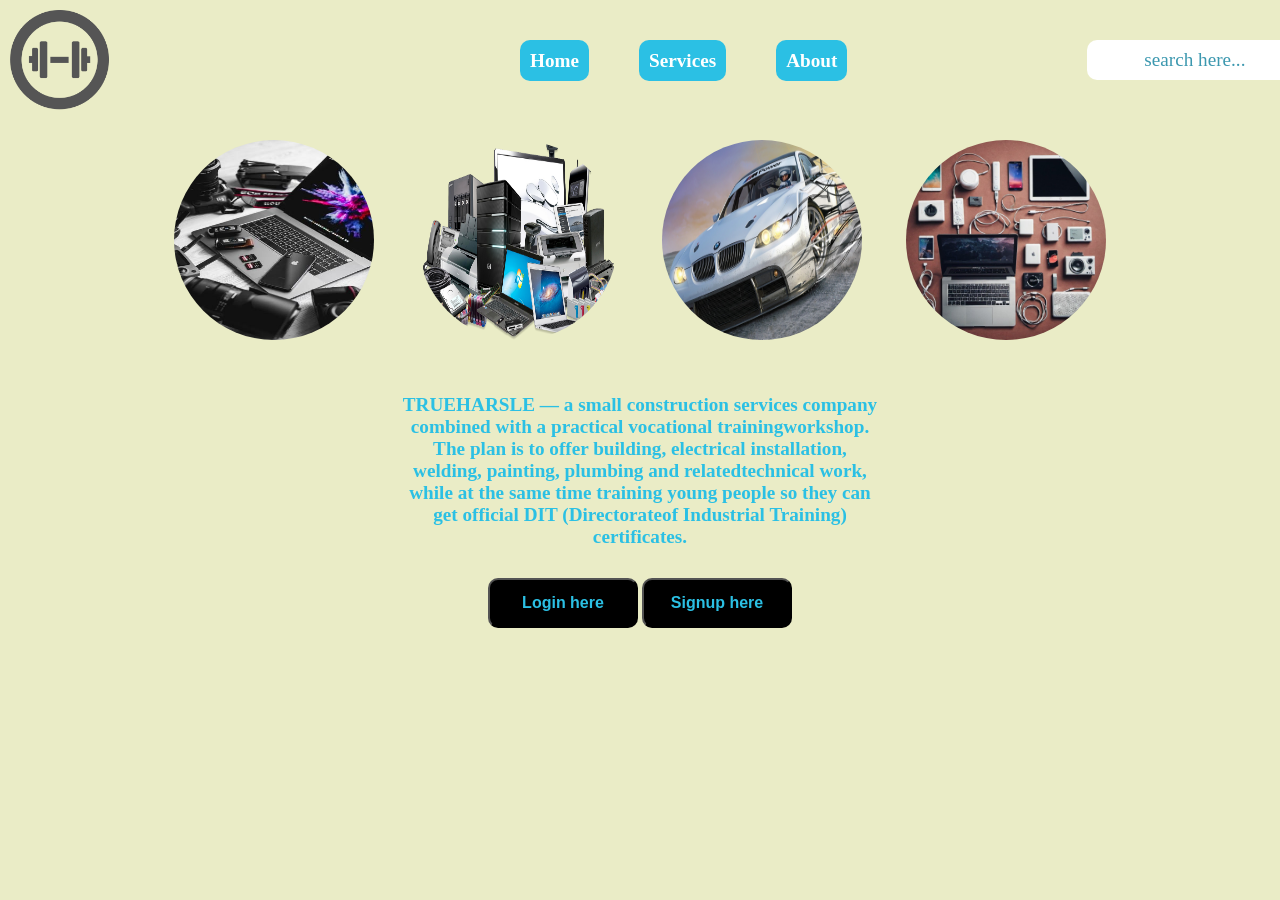
<file: index.html>
<!DOCTYPE html>
<html>
<head>
    <meta charset="UTF-8" />
    <meta name="viewport" content="width=device-width, initial-scale=1.0">
    <link rel="stylesheet" href="style.css">
    <title>True harsle Uganda</title>
</head>
<body>
   <div class="main">
    <div class="navbar">
<img src="audibleobsessed.png" alt="logo" id="logo">
<ul>
<li class="item"><a href="#" id="li">Home</a></li>
<li class="item"><a href="#" id="li">Services</a></li>
<li class="item"><a href="about.html" id="li">About</a></li>
</ul>
<input type="search" name="Querry" id="get" placeholder="search here...">
    </div>

    <div class="items">
      <center> <img src="Dark_Mood_Setup_Ideas_For_Your_Inspiration___Minimalist_Tech.jpg" alt="No service" id="item">
        <img src="di.jpg" alt="No service" id="item">
        <img src="music.jpg" alt="No service" id="item">
        <img src="Smart_Electronic_gadgets.jpg" alt="No service" id="item">
        </center> 
    </div>

    <div class="content">
        <center> <p>
TRUEHARSLE — a small construction services company <br/>
combined with a practical vocational trainingworkshop.<br/>
The plan is to offer building, electrical installation, <br/>
welding, painting, plumbing and relatedtechnical work, <br/>
while at the same time training young people so they can<br/>
get official DIT (Directorateof Industrial Training) <br/>
certificates.
</p></center> 
    </div>
<center> <div class="btn">
    <button id="login"><a href="login.html" class="ups">Login here</a></button>
    <button id="signup"><a href="signup.html" class="ups">Signup here</a></button>
</div></center> 

   </div>
</body>
</html>
</file>
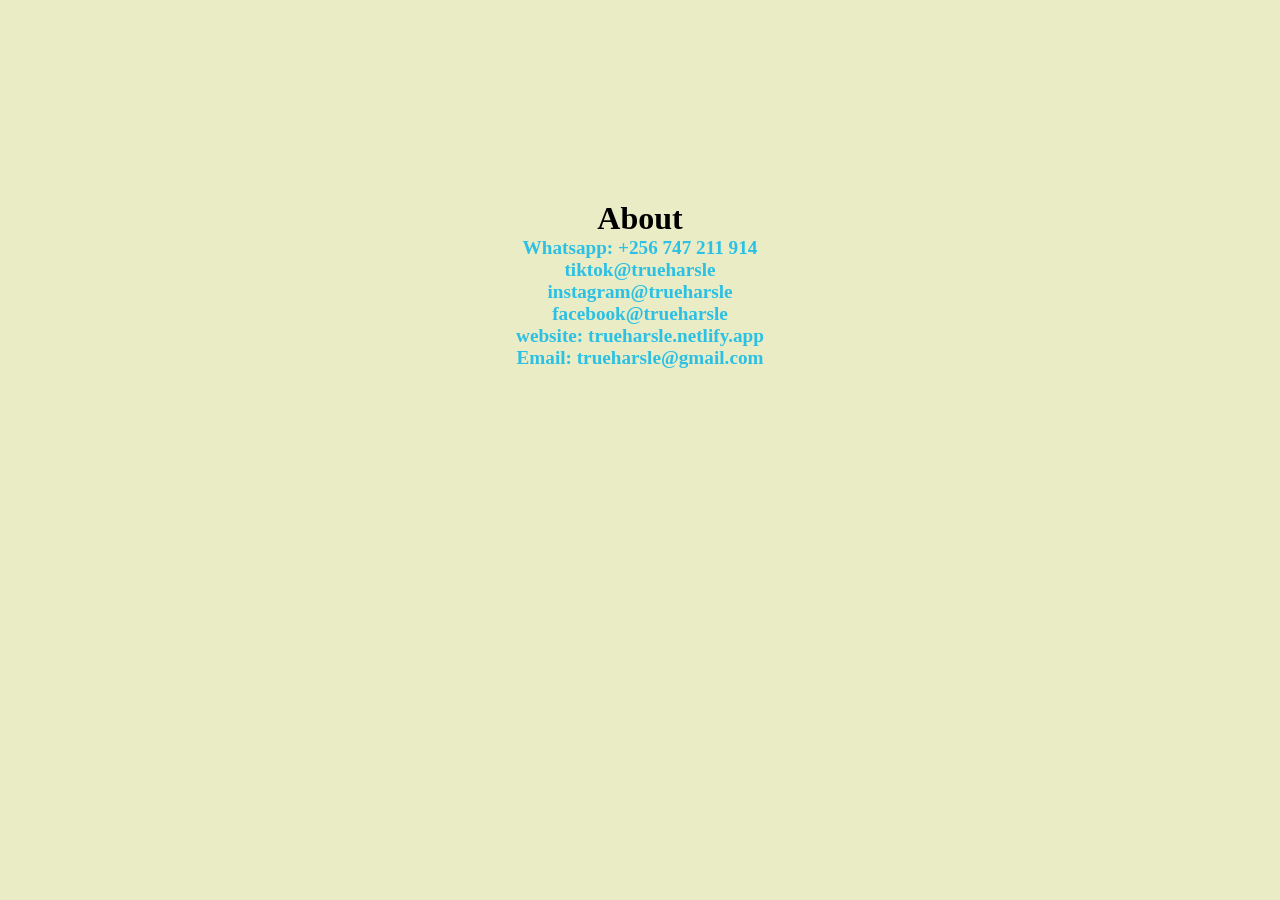
<file: about.html>
<!DOCTYPE html>
<html>
<head>
    <meta charset="UTF-8" />
    <meta name="viewport" content="width=device-width, initial-scale=1.0">
   <style>
    *{
        margin: 0;
        padding: 0;
    }
    body{
        background: #EAECC6;
    }
    li{
        list-style: none;
        color: #2bc0e4;
        font-size: larger;
        font-weight: 900;
    }
    ul{
        margin-top: 200px;
    }
   </style>
    <title>True harsle Uganda</title>
</head>
<body>
   
 

 <center> <div class="content">
 <ul>  <h1>About</h1>

    <li>Whatsapp: +256 747 211 914</li>
      <li>tiktok@trueharsle</li>
       <li>instagram@trueharsle</li>
        <li>facebook@trueharsle</li>
         <li>website: trueharsle.netlify.app</li>
          <li>Email: trueharsle@gmail.com</li>
</ul>

   </div></center> 
</body>
</html>
</file>
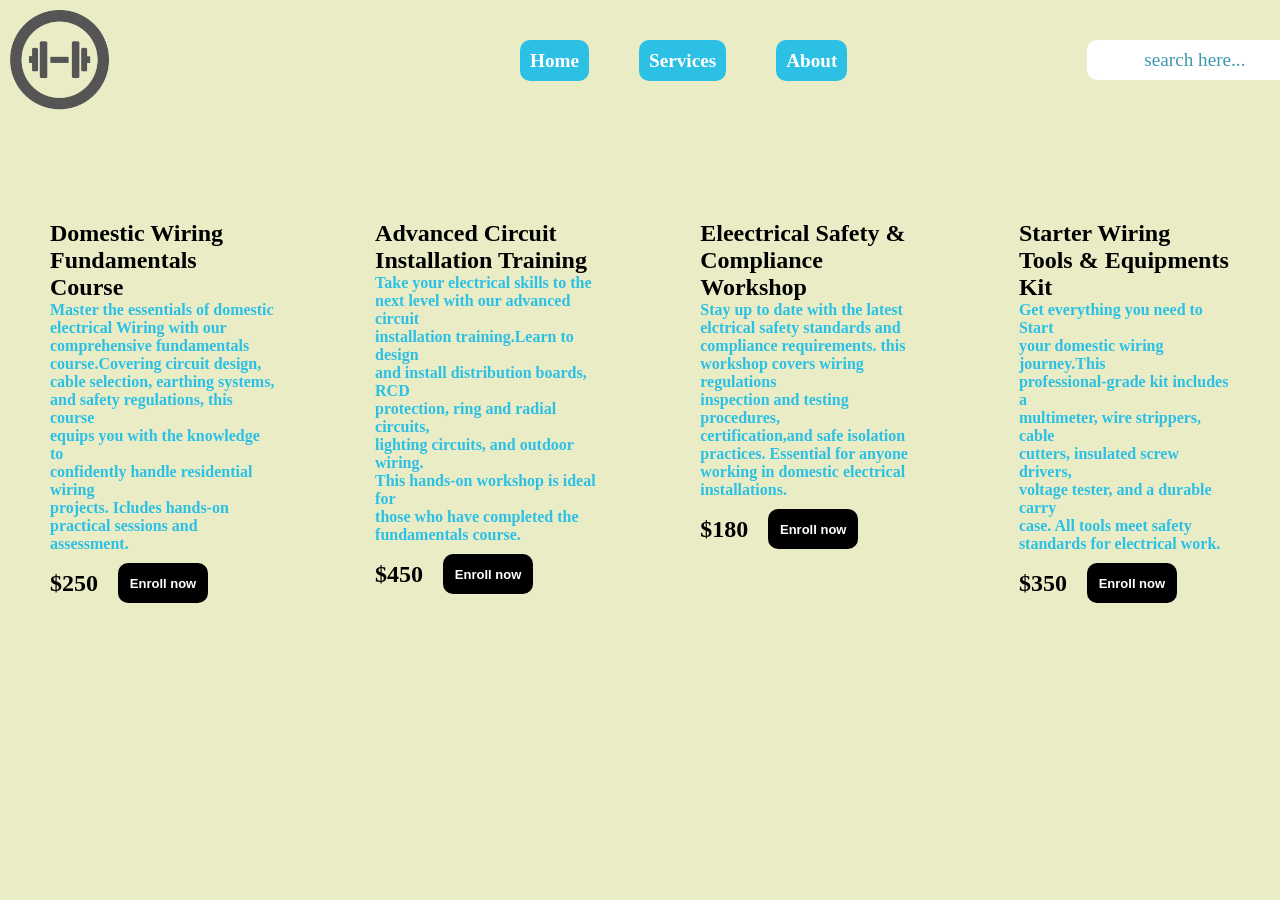
<file: dashboard.html>
<!DOCTYPE html>
<html>
<head>
    <meta charset="UTF-8" />
    <meta name="viewport" content="width=device-width, initial-scale=1.0">
    <link rel="stylesheet" href="dash.css">
    <title>True harsle Uganda</title>
</head>
<body>
   
    <div class="navbar">
<img src="audibleobsessed.png" alt="logo" id="logo">
<ul>
<li class="item"><a href="#" id="li">Home</a></li>
<li class="item"><a href="#" id="li">Services</a></li>
<li class="item"><a href="about.html" id="li">About</a></li>
</ul>
<input type="search" name="Querry" id="get" placeholder="search here...">
    </div>

   <div class="content">
    <nav class="cost">
        <h1>Domestic Wiring<br/> Fundamentals Course</h1>
        <p>Master the essentials of domestic<br/>
        electrical Wiring with our<br/>
        comprehensive fundamentals<br/>
        course.Covering circuit design,<br/>
        cable selection, earthing systems,<br/>
        and safety regulations, this course<br/>
         equips you with the knowledge to<br/>
          confidently handle residential wiring<br/>
           projects. Icludes hands-on<br/>
            practical sessions and assessment.
        </p>
        <div class="des">
            <h2>$250</h2>
            <button class="submit">Enroll now</button>
        </div>
    </nav>

    <nav class="cost">
        <h1>Advanced Circuit<br/>Installation Training</h1>
        <p>Take your electrical skills to the<br/>
             next level with our advanced circuit<br/>
              installation training.Learn to design<br/>
  and install distribution boards, RCD<br/>
   protection, ring and radial circuits,<br/>
    lighting circuits, and outdoor wiring.<br/>
     This hands-on workshop is ideal for<br/>
      those who have completed the<br/>
       fundamentals course.
        </p>
        <div class="des">
            <h2>$450</h2>
            <button class="submit">Enroll now</button>
        </div>
    </nav>

     <nav class="cost">
        <h1>Eleectrical Safety &<br/>Compliance<br/>Workshop</h1>
        <p>Stay up to date with the latest<br/>
             elctrical safety standards and<br/>
            compliance requirements. this<br/>
  workshop covers wiring regulations<br/>
   inspection and testing procedures,<br/>
    certification,and safe isolation<br/>
    practices. Essential for anyone<br/>
     working in domestic electrical<br/>
      installations.
       
        </p>
        <div class="des">
            <h2>$180</h2>
            <button class="submit">Enroll now</button>
        </div>
    </nav>

     <nav class="cost">
        <h1>Starter Wiring<br/>Tools & Equipments<br/>Kit</h1>
        <p>Get everything you need to Start<br/>
             your domestic wiring journey.This<br/>
           professional-grade kit includes a<br/>
   multimeter, wire strippers, cable<br/>
    cutters, insulated screw drivers,<br/>
    voltage tester, and a durable carry<br/>
    case. All tools meet safety<br/>
    standards for electrical work.<br/>
      
        </p>
        <div class="des">
            <h2>$350</h2>
            <button class="submit">Enroll now</button>
        </div>
    </nav>
   </div>

   </div>
</body>
</html>
</file>
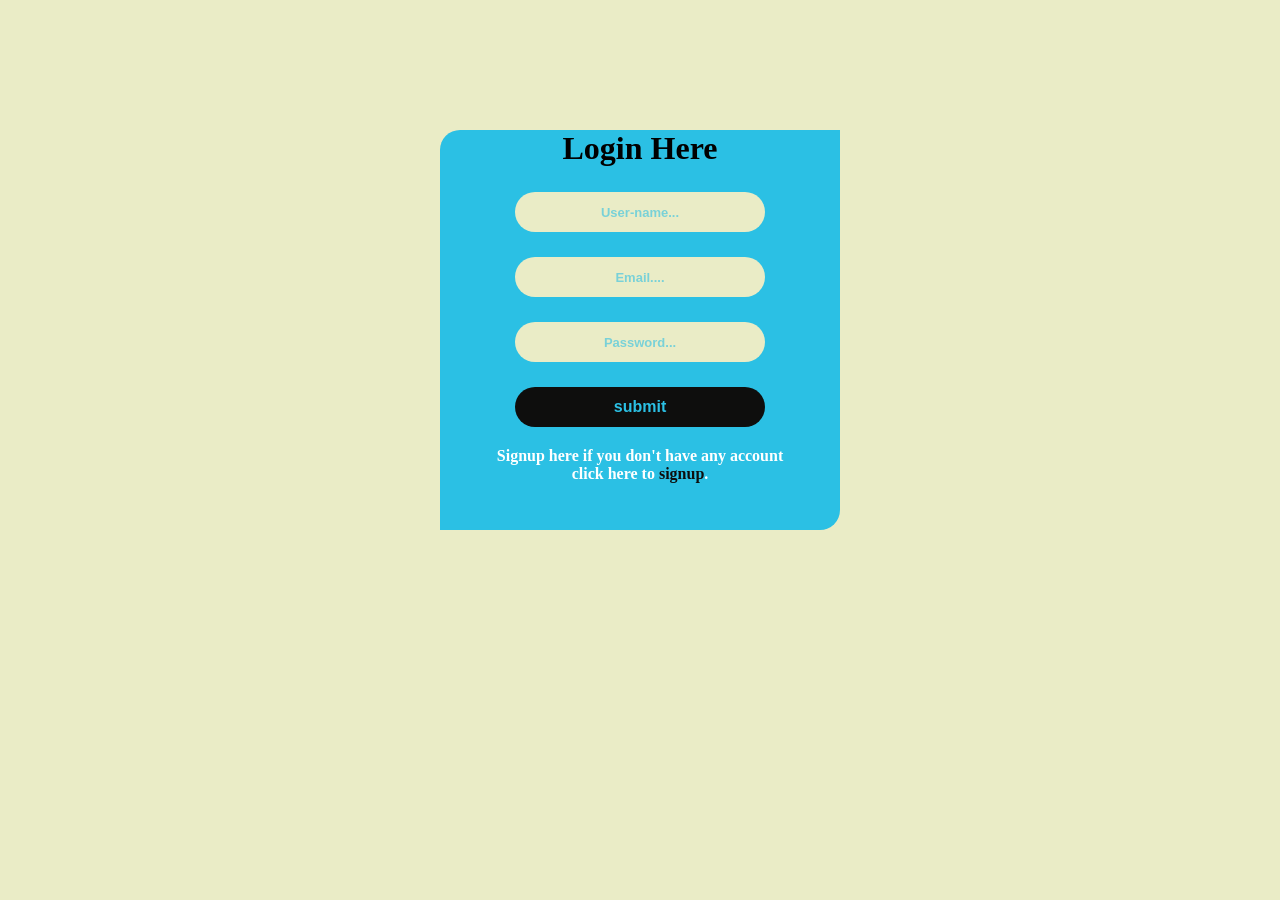
<file: login.html>
<!DOCTYPE html>
<html>
<head>
    <meta charset="UTF-8" />
    <title>Login form</title>
    <meta name="viewport" content="width=device-width, initial-scale=1.0">
<style>
    *{
        margin: 0;
        padding: 0;
    }
    .form{
      
        width: 400px;
        height: 400px;
        border-bottom-right-radius: 20px;
        border-top-left-radius: 20px;
        background:  #2bc0e4;
        margin-top: 130px;
    }
    body{
        background: #EAECC6;
    }
    
    li{
        list-style: none;
        margin-top: 25px;
    }
    #name{
 width: 250px;
        height: 40px;
        border: none;
        border-radius: 20px;
        text-align: center;
        background: #EAECC6;
        color: #2bc0e4;
        font-weight: 600;
       font-size: small;
    }
    #pass{
 width: 250px;
        height: 40px;
        border: none;
        border-radius: 20px;
        text-align: center;
        background: #EAECC6;
        color: #2bc0e4;
        font-weight: 600;
       font-size: small;
    }
    #email{
         width: 250px;
        height: 40px;
        border: none;
        border-radius: 20px;
        text-align: center;
        background: #EAECC6;
        color: #2bc0e4;
        font-weight: 600;
       font-size: small;
    }
    #sub{
        width: 250px;
        height: 40px;
        border: none;
        border-radius: 20px;
        text-align: center;
        background: #0e0e0d;
        color: #2bc0e4;
        font-weight: 600;
       font-size: medium;
    }
    #sub:hover{
        background:white;
        color: black;
    }
    #sub:active{
         background:orange;
        color: white;
    }
    ::placeholder{
        color: #2bbfe498;
    }
    a{
        text-decoration: none;
        color: #0e0e0d;
    }
   .text{
color: white;
margin-top: 20px;
font-weight: 700;
font-size: medium;
   }
</style>
</head>
<body>
  <center><div class="form">
    <ul>
    <h1>Login Here</h1>
   <li> <input type="text" name="user-name" id="name" placeholder="User-name..."></li>
   <li> <input type="email" name="email" id="email" placeholder="Email...."></li>
    <li><input type="password" name="password" id="pass" placeholder="Password..."></li>
  <li> <a href="dashboard.html"><input type="submit" value="submit" id="sub"></a></li>
   <p class="text">
    Signup here if you don't have any account<br/>
    click here to <a href="signup.html">signup</a>.
   </p>
</ul>
</div></center>  
</body>
</html>
</file>
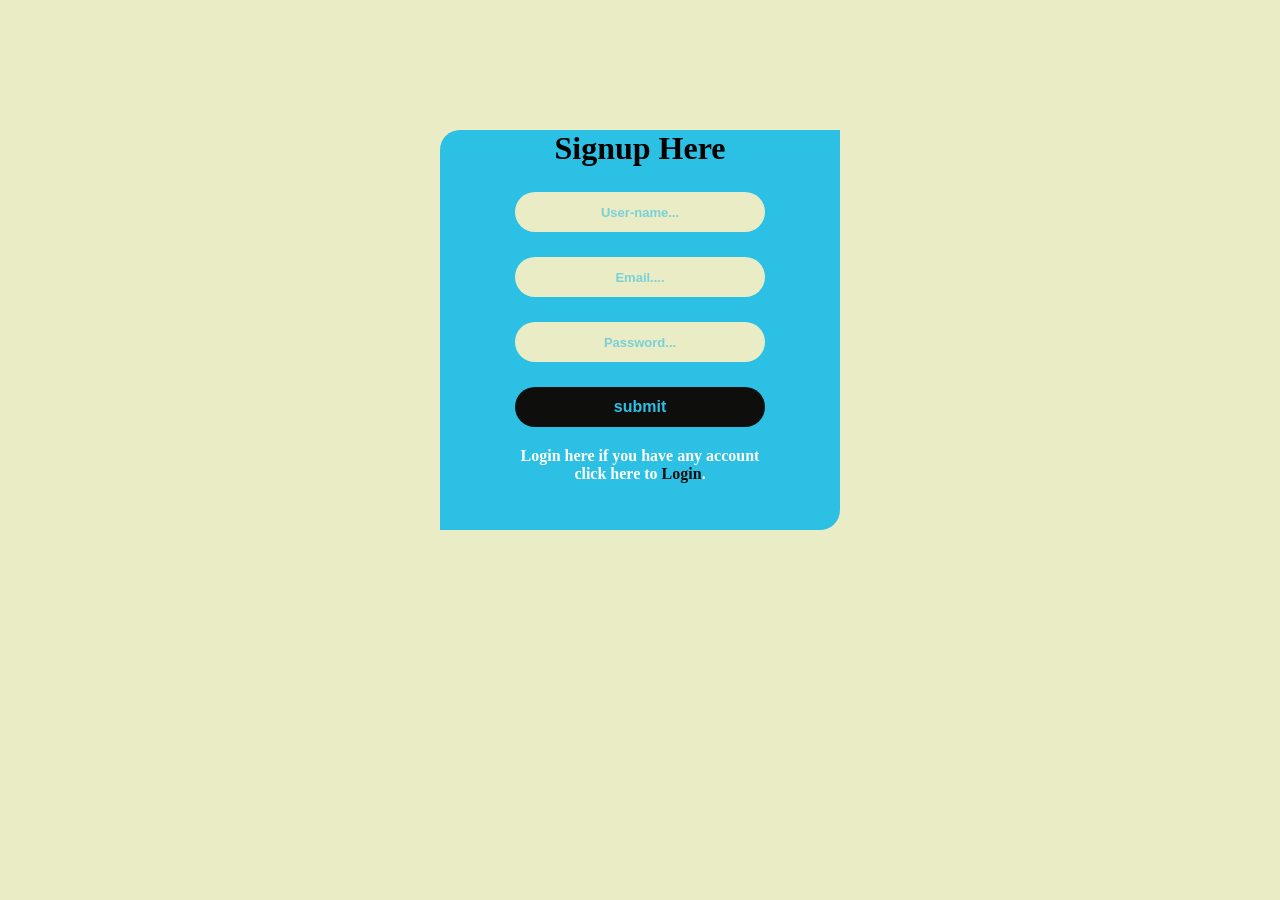
<file: signup.html>
<!DOCTYPE html>
<html>
<head>
    <meta charset="UTF-8" />
    <title>Signup form</title>
    <meta name="viewport" content="width=device-width, initial-scale=1.0">
<style>
    *{
        margin: 0;
        padding: 0;
    }
    .form{
      
        width: 400px;
        height: 400px;
        border-bottom-right-radius: 20px;
        border-top-left-radius: 20px;
        background:  #2bc0e4;
        margin-top: 130px;
    }
    body{
        background: #EAECC6;
    }
    
    li{
        list-style: none;
        margin-top: 25px;
    }
    #name{
 width: 250px;
        height: 40px;
        border: none;
        border-radius: 20px;
        text-align: center;
        background: #EAECC6;
        color: #2bc0e4;
        font-weight: 600;
       font-size: small;
    }
    #pass{
 width: 250px;
        height: 40px;
        border: none;
        border-radius: 20px;
        text-align: center;
        background: #EAECC6;
        color: #2bc0e4;
        font-weight: 600;
       font-size: small;
    }
    #email{
         width: 250px;
        height: 40px;
        border: none;
        border-radius: 20px;
        text-align: center;
        background: #EAECC6;
        color: #2bc0e4;
        font-weight: 600;
       font-size: small;
    }
    #sub{
        width: 250px;
        height: 40px;
        border: none;
        border-radius: 20px;
        text-align: center;
        background: #0e0e0d;
        color: #2bc0e4;
        font-weight: 600;
       font-size: medium;
    }
    #sub:hover{
        background:white;
        color: black;
    }
    #sub:active{
         background:orange;
        color: white;
    }
    ::placeholder{
        color: #2bbfe498;
    }
    a{
        text-decoration: none;
        color: #0e0e0d;
    }
   .text{
color: white;
margin-top: 20px;
font-weight: 700;
font-size: medium;
   }
</style>
</head>
<body>
  <center><div class="form">
    <ul>
    <h1>Signup Here</h1>
   <li> <input type="text" name="user-name" id="name" placeholder="User-name..."></li>
   <li> <input type="email" name="email" id="email" placeholder="Email...."></li>
    <li><input type="password" name="password" id="pass" placeholder="Password..."></li>
   <li> <a href="dashboard.html"><input type="submit" value="submit" id="sub"></a></li>
   <p class="text">
   Login here if you have any account<br/>
    click here to <a href="login.html">Login</a>.
   </p>
</ul>
</div></center>  
</body>
</html>
</file>
<file: style.css>
*{
    margin: 0;
    padding: 0;
}
body{
    background: #EAECC6;
    margin: 0;
    padding: 0;
}
.main{
    width: 100%;
}
.navbar{
    display: flex;


}
ul{
    display: flex;
    margin-right: 150px;
    margin-left: 400px;
}
#item{
    height: 200px;
    width: 200px;
   margin: 20px;
    border-radius:100%;
}
#logo{
    height: 100px;
    width: 100px;
    margin: 10px;
    
}
.ups{
  text-decoration: none;
  color: #2bc0e4;
}
li{
    list-style: none;
   margin-top: 50px;
   margin-right: 50px;  
}

#li{
    text-decoration-color: none;
    color: white;
    text-decoration: none;
    padding: 10px;
    height: 40px;
    width: 90px;
    background: #2bc0e4;
    font-weight: 900;
    font-size: larger;
    border-radius: 10px;
}
p{
    color: #2bc0e4;
    font-weight: 900;
    font-size: larger;
    margin-top: 30px;
    margin-bottom: 30px;
}

#li{
    color: white;
}
button{
    color: #2bc0e4;
    background: black;
    border-radius: 10px;
    outline: none;
    height: 50px;
    width: 150px;
    font-weight: 900;
    font-size: medium;
}

#get{
    color: #2bc0e4;
    height: 40px;
    width: 250px;
    text-align: center;
    font-size: larger;
    font-weight: 500;
    font-family: 'Times New Roman', Times, serif;
    border: none;
    border-radius: 10px;
    margin: 40px;
    
}
::placeholder{
    color: #3c98af;
}
</file>
<file: dash.css>
*{
    margin: 0;
    padding: 0;
}
body{
   background:#EAECC6;
    margin: 0;
    padding: 0;
}
.navbar{
    display: flex;


}
ul{
    display: flex;
    margin-right: 150px;
    margin-left: 400px;
}
#logo{
    height: 100px;
    width: 100px;
    margin: 10px;
    
}
li{
    list-style: none;
   margin-top: 50px;
   margin-right: 50px;  
}

#li{
    text-decoration-color: none;
    color: white;
    text-decoration: none;
    padding: 10px;
    height: 40px;
    width: 90px;
    background: #2bc0e4;
    font-weight: 900;
    font-size: larger;
    border-radius: 10px;
}
#li{
    color: white;
}
#get{
    color: #2bc0e4;
    height: 40px;
    width: 250px;
    text-align: center;
    font-size: larger;
    font-weight: 500;
    font-family: 'Times New Roman', Times, serif;
    border: none;
    border-radius: 10px;
    margin: 40px;
    
}
::placeholder{
    color: #3c98af;
}
.content{
    display: flex;
}
nav{
    margin: 50px;
    margin-top: 100px;
}
.des{
    display: flex;
    margin-top: 10px;

}
h2{
    margin-right: 20px;
    margin-top: 7px;
}
button{
    height: 40px;
    width: 90px;
    border: none;
    border-radius: 10px;
    background: black;
    color: white;
    font-size: small;
    font-weight: 900;
}
p{
    color: #2bc0e4;
    font-weight: 800;
    font-size: medium;
}
</file>
